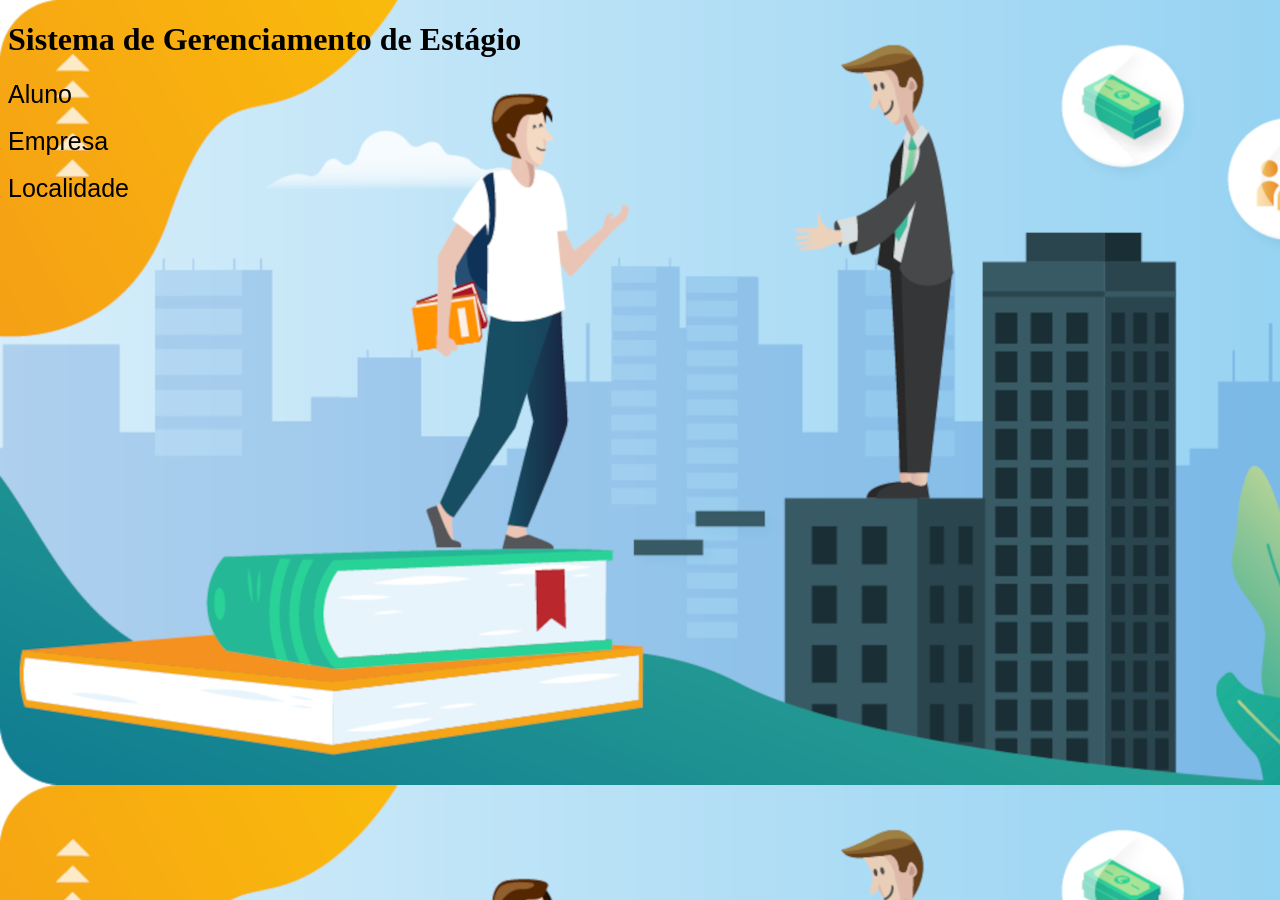
<file: relatório/index.html>
<!DOCTYPE html>
<html lang="pt-br">
<head>
    <meta charset="UTF-8">
    <meta name="viewport" content="width=device-width, initial-scale=1.0">
    <link rel="shortcut icon" href="favicon.ico" type="image/x-icon">
    <title>Sistema de Gerenciamento de Estágio</title>
    <link rel="stylesheet" href="desing/estilo.css">
     
</head>
<body background="estagio-fnl.png">

    <h1>Sistema de Gerenciamento de Estágio</h1>
    
    <a href="aluno.html">Aluno</a>
    <br><br>
    <a href="#">Empresa</a>
    <br><br>
    <a href="#">Localidade</a>
    

</body>
</html>
</file>
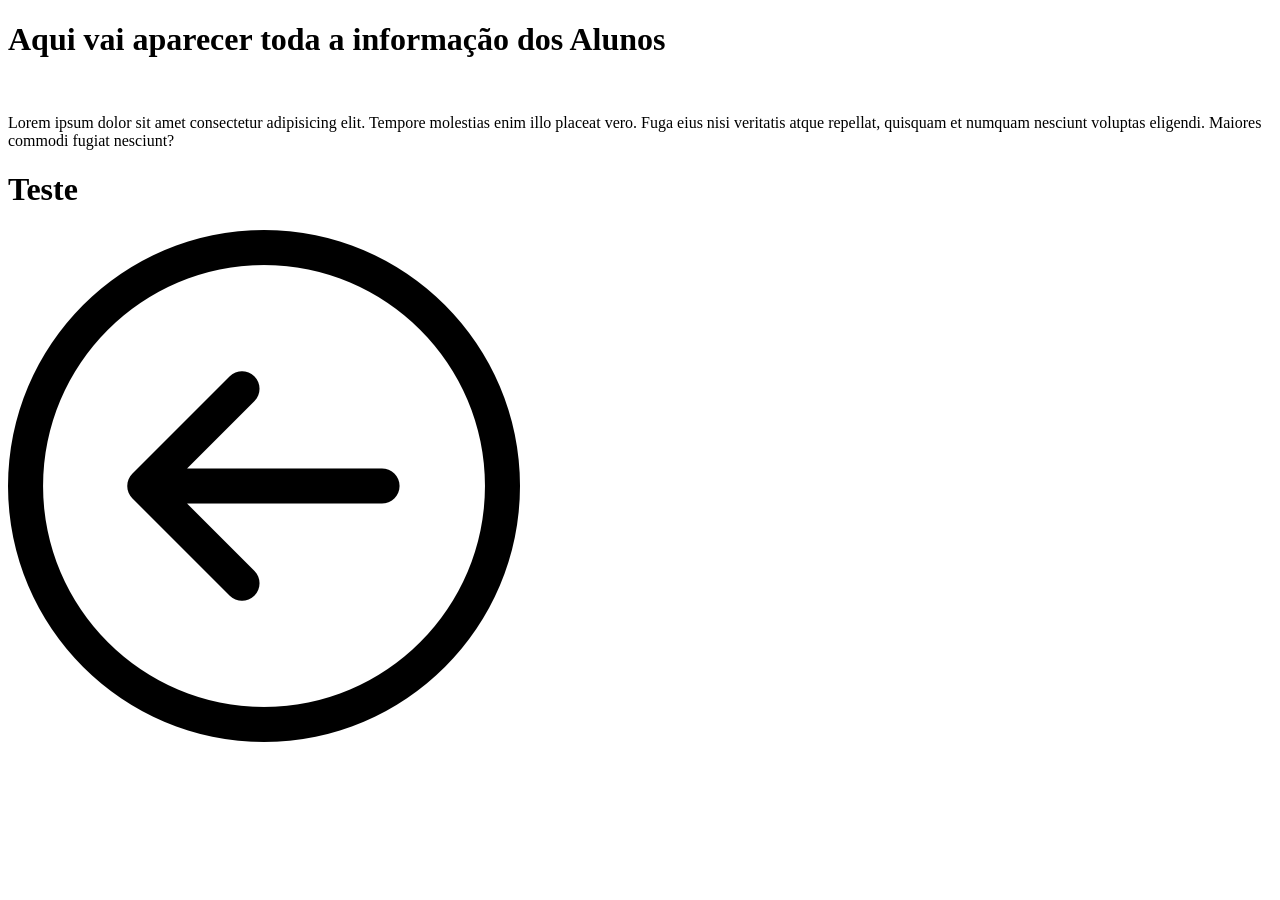
<file: relatório/aluno.html>
<!DOCTYPE html>
<html lang="en">
<head>
    <meta charset="UTF-8">
    <meta name="viewport" content="width=device-width, initial-scale=1.0">
    <title>Document</title>
</head>
<body>
    <h1>Aqui vai aparecer toda a informação dos Alunos</h1>
    <br>
    <p>Lorem ipsum dolor sit amet consectetur adipisicing elit. Tempore molestias enim illo placeat vero. Fuga eius nisi veritatis atque repellat, quisquam et numquam nesciunt voluptas eligendi. Maiores commodi fugiat nesciunt?</p>
    <h1>Teste</h1>

    <a href="index.html"><img src="voltar.png" alt="Voltar"></a>
</body>
</html>
</file>
<file: relatório/desing/estilo.css>
a{
    color: black;
    
    font-family:Arial, Helvetica, sans-serif;
    font-size: 25px;
    text-decoration: none;

}
a:hover{
    background-color: rgba(0, 0, 0, 0.7);
}
</file>
